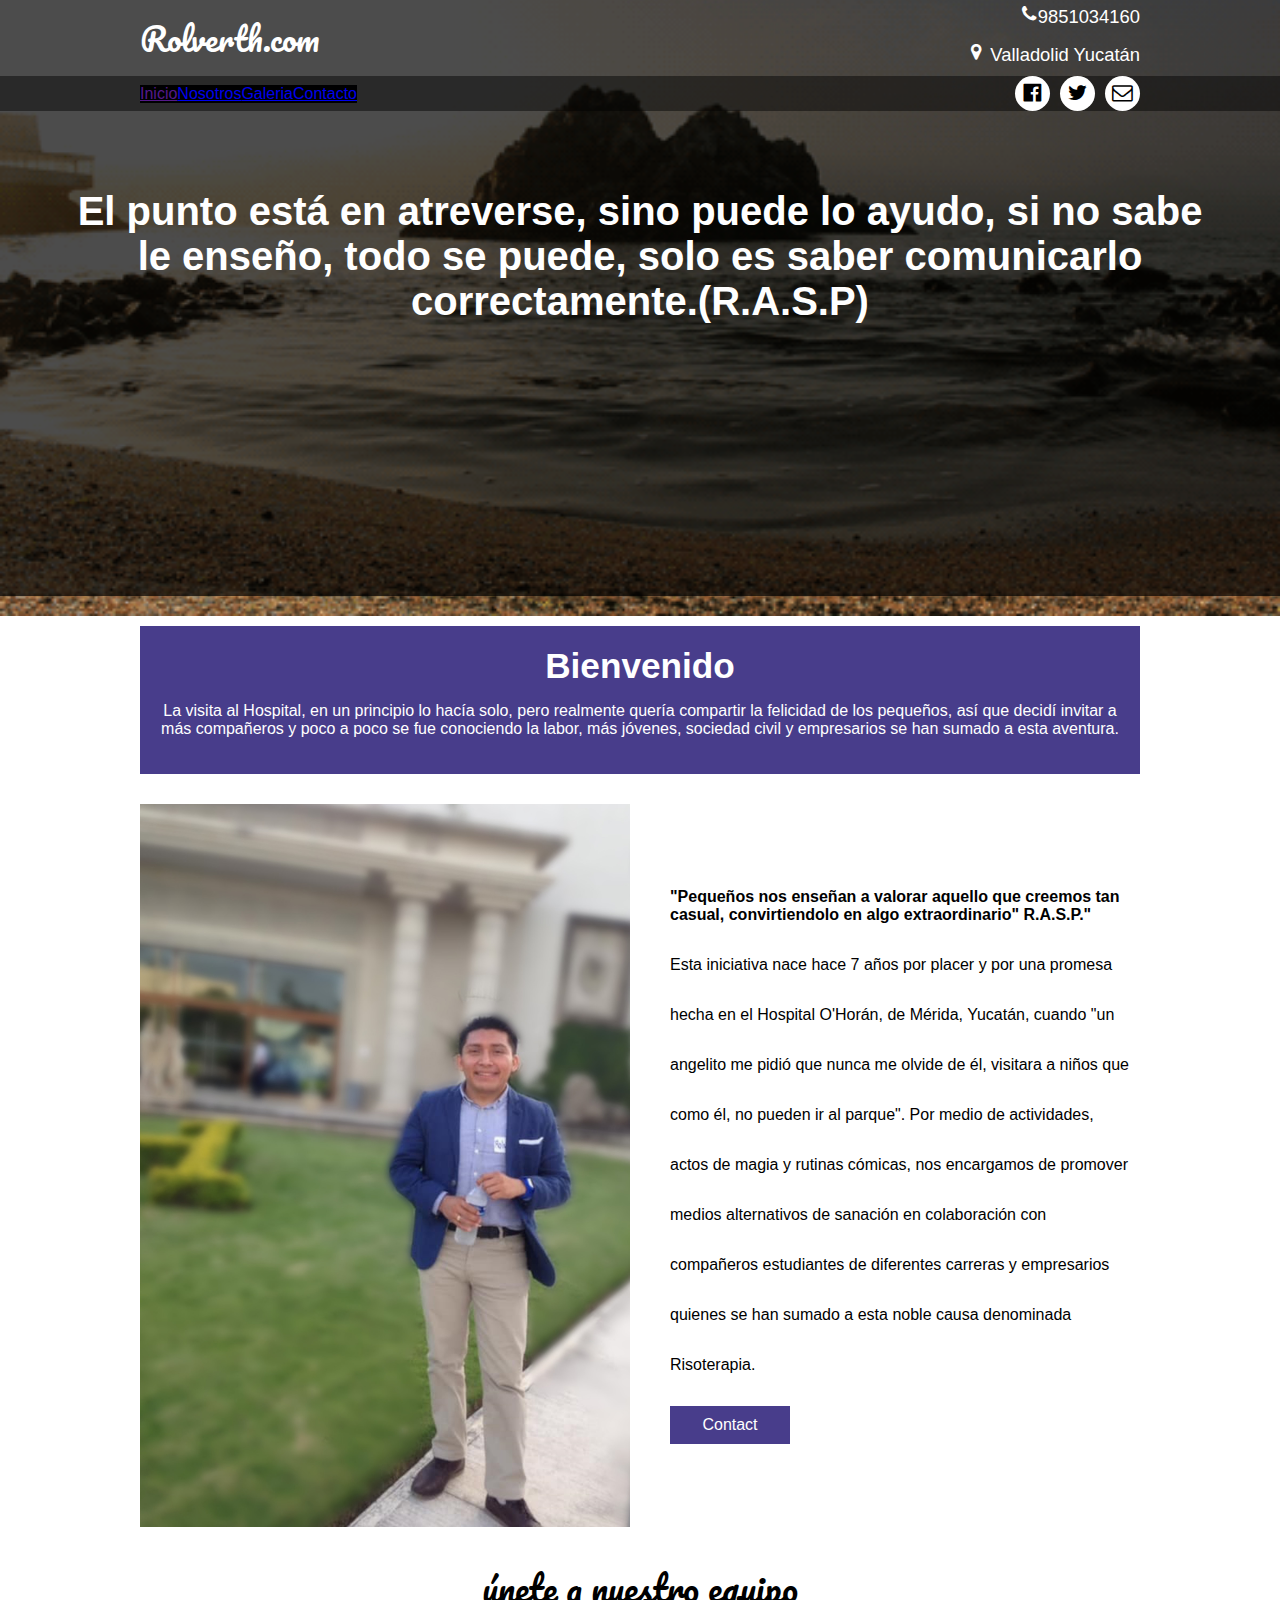
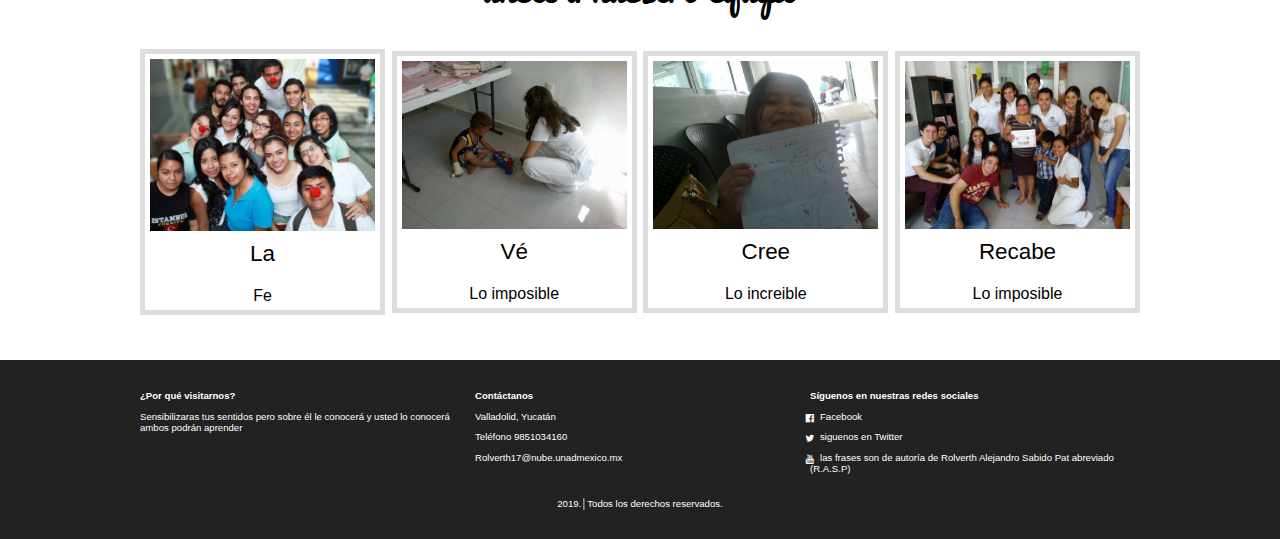
<file: index.html>
<!DOCTYPE html>
<html lang="es">
<head>
    <meta charset="UTF-8">
    <title>Rolverth.com</title>
    <meta name="viewport" content="width=device-width, user-scalable=yes, initial-scale=3.0, maximum-scale=1.0, minimum-scale=1.0">
    <link rel="stylesheet" href="css/estilos.css">
  <link rel="stylesheet" href="css/font.css">
</head>
<body>
     <header class="main-header">
        <div class="container container--flex">
            <div class="logo-container column column--50">
                <h1 class="logo">Rolverth.com</h1>
            </div>
            <div class="main-header__contactInfo column column--50">
                <p class="main-header__contactInfo__phone">
                    <span class="icon-phone">9851034160</span>
                </p>
                <p class="main-header__contactInfo__address">
                    <span class="icon-location"> Valladolid Yucatán</span>
                </p>
            </div>
        </div>
    </header>
   <nav class="main-nav">
       <div class="container container--flex">
       <span class="icon-menu" id="btnmenu"></span>
       <ul class="menu" id="menu">

	       <li class="menu__item"><a href="">Inicio</a></li>
           <li class="menu__item"><a href="paginas/nosotros.html">Nosotros</a></li>
           <li class="menu__item"><a href="paginas/galeria.html">Galeria</a></li>
           <li class="menu__item"><a href="paginas/contacto.html">Contacto</a></li>
</ul>
       <div class="social-icon">
           <a href="" class="social-icon__link"><span class="icon-facebook"></span></a>
           <a href="" class="social-icon__link"><span class="icon-twitter"></span></a>
           <a href="" class="social-icon__link"><span class="icon-mail"></span></a>
       </div>
       </div>
   </nav> 
   
   <section class="banner">
       <img src="img/Banner.gif" alt="" class="banner__img">
             <div class="banner__content">El punto está en atreverse, sino puede lo ayudo, si no sabe le enseño, todo se puede, solo es saber comunicarlo correctamente.(R.A.S.P)</div>
   </section>
   
   <main class="main">
       <section class="group group--color">
         <div class="container">
             <h2 class="main__title">Bienvenido</h2>
             <p class="main__txt">La visita al Hospital, en un principio lo hacía solo, pero realmente quería compartir la felicidad de los pequeños, así que decidí invitar a más compañeros y poco a poco se fue conociendo la labor, más jóvenes, sociedad civil y empresarios se han sumado a esta aventura.</p>
         </div>  
       </section>
       
       <section class="group main__about__description">
           <div class="container container--flex">
               <div class="column column--50">
                   <img src="img/F1.jpg" alt="">
               </div>
               <div class="column column--50">
                   <h3 class="column__title">"Pequeños nos enseñan a valorar aquello que creemos tan casual, convirtiendolo en algo extraordinario" R.A.S.P."</h3>
                   <p class="column__txt">Esta iniciativa nace hace 7 años por placer y por una promesa hecha en el Hospital O'Horán, de Mérida, Yucatán, cuando "un angelito me pidió que nunca me olvide de él, visitara a niños que como él, no pueden ir al parque".
Por medio de actividades, actos de magia y rutinas cómicas, nos encargamos de promover medios alternativos de sanación en colaboración con compañeros estudiantes de diferentes carreras y empresarios quienes se han sumado a esta noble causa denominada Risoterapia.</p>
                   <a href="" class="btn btn--contact">Contact</a>
               </div>
           </div>
       </section>
       
       <section class="group today-special">
           <h2 class="group__title">únete a nuestro equipo</h2>
           <div class="container container--flex">
               <div class="column column--50-25">
                   <img src="img/p1.jpg" alt="" class="today-special__img">
                   <div class="today-special__title">La</div>
                   <today-special__price> Fe </today-special__price>
               </div>
               <div class="column column--50-25">
                   <img src="img/p2.jpg" alt="" class="today-special__img">
                   <div class="today-special__title"> Vé </div>
                   <today-special__price> Lo imposible </today-special__price>
               </div>
               <div class="column column--50-25">
                   <img src="img/p3.jpg" alt="" class="today-special__img">
                   <div class="today-special__title">Cree</div>
                   <today-special__price>Lo increible</today-special__price>
               </div>
               <div class="column column--50-25">
                   <img src="img/p4.jpg" alt="" class="today-special__img">
                   <div class="today-special__title">Recabe</div>
                   <today-special__price>Lo imposible</today-special__price>
               </div>
           </div>
       </section>
 
   </main>
   <footer class="main-footer">
        <div class="container container--flex">
            <div class="column column--33">
               <h2 class="column__title">¿Por qué visitarnos?</h2>
               <p class="column__txt">Sensibilizaras tus sentidos pero sobre él le conocerá y usted lo conocerá ambos podrán aprender</p> 
            </div>
            <div class="column column--33">
               <h2 class="column__title">Contáctanos</h2>
               <p class="column__txt">Valladolid, Yucatán</p> 
               <p class="column__txt">Teléfono 9851034160</p> 
               <p class="column__txt">Rolverth17@nube.unadmexico.mx</p> 
            </div>
            <div class="column column--33">
               <h2 class="column__title">Síguenos en nuestras redes sociales</h2>
               <p class="column__txt"><a href="" class="icon-facebook">Facebook</a></p> 
               <p class="column__txt"><a href="" class="icon-twitter"></a>siguenos en Twitter</p> 
               <p class="column__txt"><a href="" class="icon-youtube"></a>las frases son de autoría de Rolverth Alejandro Sabido Pat abreviado (R.A.S.P)</p> 
            </div>
            <p class="copy">2019.│Todos los derechos reservados.</p>
        </div>
    </footer>
    <script src="js/menu.js"></script>  
</body>
</html>
</file>
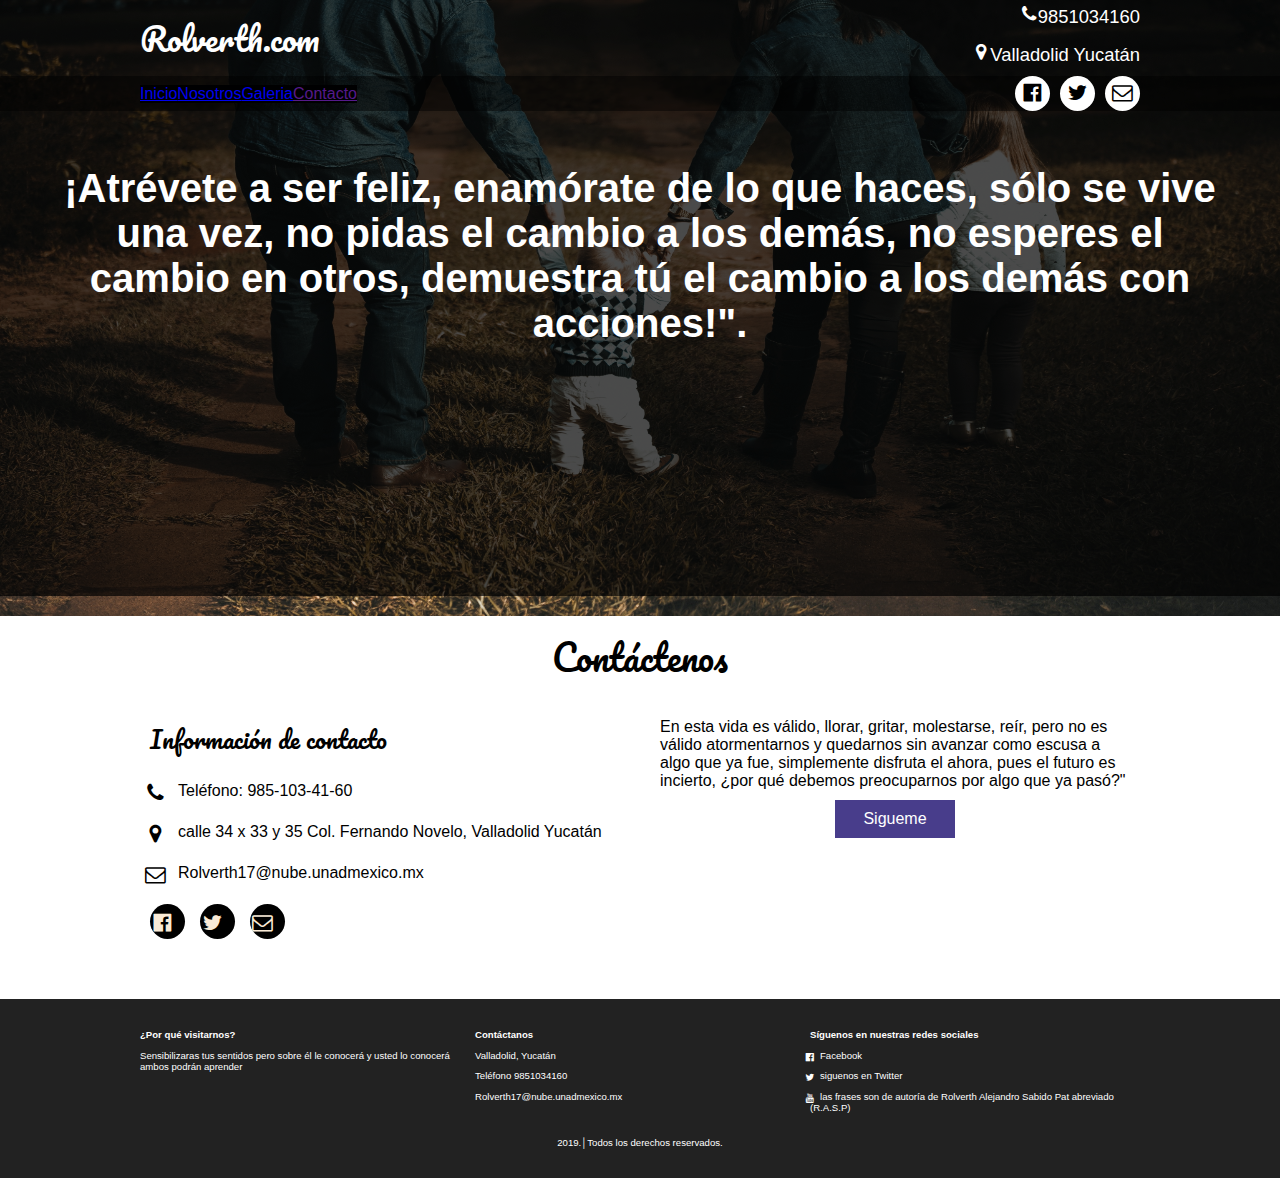
<file: paginas/contacto.html>
<!DOCTYPE html>
<html lang="es">
<head>
    <meta charset="UTF-8">
    <title>Contacto |Rolverth.com</title>
    <meta name="viewport" content="width=device-width, user-scalable=yes, initial-scale=3.0, maximum-scale=1.0, minimum-scale=1.0">
    <link rel="stylesheet" href="css/estilos.css">
    <link rel="stylesheet" href="css/contacto.css">
    <link rel="stylesheet" href="css/font.css">
</head>
<body>
    <header class="main-header">
        <div class="container container--flex">
            <div class="logo-container column column--50">
                <h1 class="logo">Rolverth.com</h1>
            </div>
            <div class="main-header__contactInfo column column--50">
                <p class="main-header__contactInfo__phone">
                    <span class="icon-phone">9851034160</span>
                </p>
                <p class="main-header__contactInfo__address">
                    <span class="icon-location">Valladolid Yucatán</span>
                </p>
            </div>
        </div>
    </header>
   <nav class="main-nav">
       <div class="container container--flex">
       <span class="icon-menu" id="btnmenu"></span>
       <ul class="menu" id="menu">
	       <li class="menu__item"><a href="../index.html">Inicio</a></li>
           <li class="menu__item"><a href="nosotros.html">Nosotros</a></li>
           <li class="menu__item"><a href="galeria.html">Galeria</a></li>
           <li class="menu__item"><a href="">Contacto</a></li>
 </ul>
       <div class="social-icon">
           <a href="" class="social-icon__link"><span class="icon-facebook"></span></a>
           <a href="" class="social-icon__link"><span class="icon-twitter"></span></a>
           <a href="" class="social-icon__link"><span class="icon-mail"></span></a>
       </div>
       </div>
   </nav> 
   
   <section class="banner">
       <img src="img/banner-contac.jpg" alt="" class="banner__img">
             <div class="banner__content"> ¡Atrévete a ser feliz, enamórate de lo que haces, sólo se vive una vez, no pidas el cambio a los demás, no esperes el cambio en otros, demuestra tú el cambio a los demás con acciones!".</div>
   </section>
   
          <main class="main">
<section class="group contact">
    <h2 class="group__title">Contáctenos</h2>
    <div class="container container--flex">
        <div class="contact-information column column--50">
            <h3 class="column__title">Información de contacto</h3>
        <p class="column__txt"></p>
        <p class="column__txt"></p>
        <p class="column__txt"><span class="icon-phone"></span>Teléfono: 985-103-41-60</p>
        <p class="column__txt"><span class="icon-location"></span>calle 34 x 33 y 35 Col. Fernando Novelo, Valladolid Yucatán</p>
        <p class="column__txt"><span class="icon-mail"></span>Rolverth17@nube.unadmexico.mx</p>
          <div class="social-icon">
           <a href="" class="social-icon__link"><span class="icon-facebook"></span></a>
           <a href="" class="social-icon__link"><span class="icon-twitter"></span></a>
           <a href="" class="social-icon__link"><span class="icon-mail"></span></a>
       </div>
       </div>
        <form action="enviar_prueba.php" method="post" class="formulario column column--50">
         
           <label for="" class="formulario__label">En esta vida es válido, llorar, gritar, molestarse, reír, pero no es válido atormentarnos y quedarnos sin avanzar como escusa a algo que ya fue, simplemente disfruta el ahora, pues el futuro es incierto, ¿por qué debemos preocuparnos por algo que ya pasó?"</label>
    
           <input type="submit" class="btn formulario__btn" value="Sigueme">
        </form>
    </div>
</section>
    </main>
   <footer class="main-footer">
        <div class="container container--flex">
            <div class="column column--33">
               <h2 class="column__title">¿Por qué visitarnos?</h2>
               <p class="column__txt">Sensibilizaras tus sentidos pero sobre él le conocerá y usted lo conocerá ambos podrán aprender</p> 
            </div>
            <div class="column column--33">
               <h2 class="column__title">Contáctanos</h2>
               <p class="column__txt">Valladolid, Yucatán</p> 
               <p class="column__txt">Teléfono 9851034160</p> 
               <p class="column__txt">Rolverth17@nube.unadmexico.mx</p> 
            </div>
            <div class="column column--33">
               <h2 class="column__title">Síguenos en nuestras redes sociales</h2>
               <p class="column__txt"><a href="" class="icon-facebook">Facebook</a></p> 
               <p class="column__txt"><a href="" class="icon-twitter"></a>siguenos en Twitter</p> 
               <p class="column__txt"><a href="" class="icon-youtube"></a>las frases son de autoría de Rolverth Alejandro Sabido Pat abreviado (R.A.S.P)</p> 
            </div>
            <p class="copy">2019.│Todos los derechos reservados.</p>
        </div>
    </footer>
    <script src="js/menu.js"></script>
     <script src="js/modal.js"></script>   
</body>
</html>
</file>
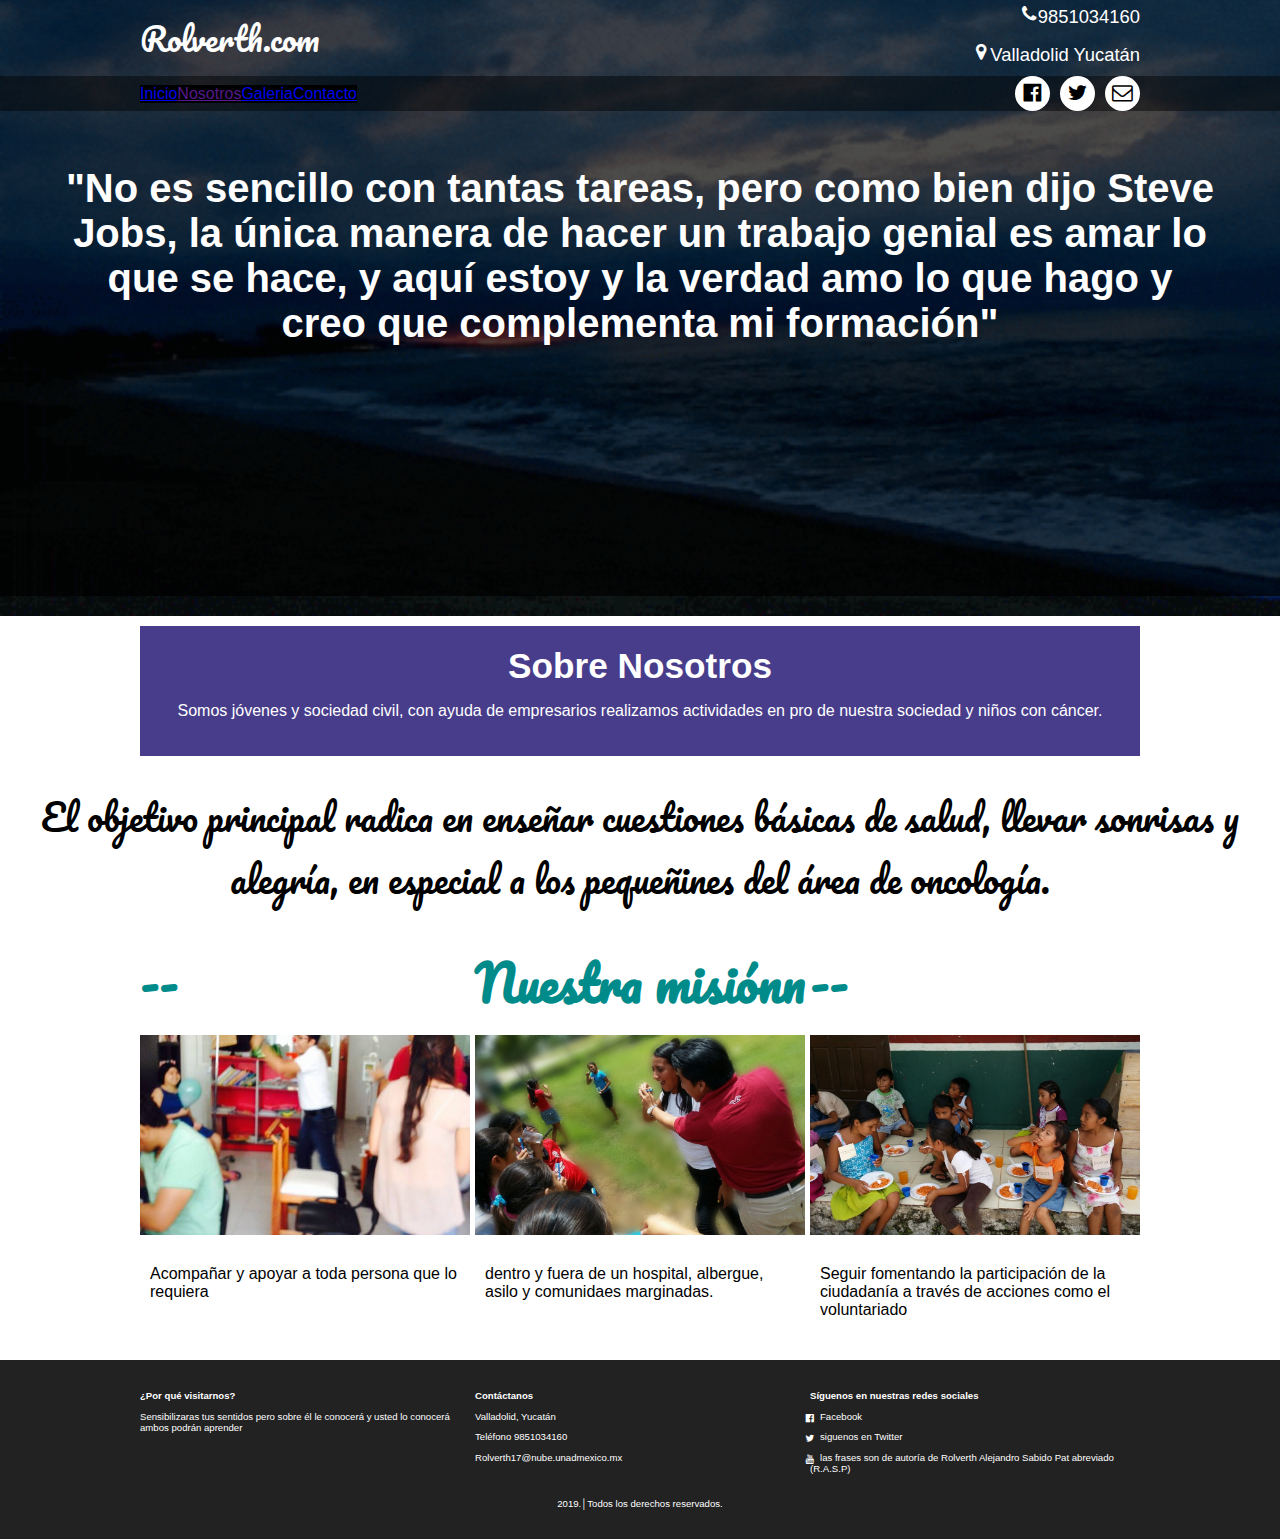
<file: paginas/nosotros.html>
<!DOCTYPE html>
<html lang="es">
<head>
    <meta charset="UTF-8">
    <title>Nosotros|Rolverth.com</title>
    <meta name="viewport" content="width=device-width, user-scalable=yes, initial-scale=3.0, maximum-scale=1.0, minimum-scale=1.0">
    <link rel="stylesheet" href="css/estilos.css">
    <link rel="stylesheet" href="css/nosotros.css">
    <link rel="stylesheet" href="css/font.css">
</head>
<body>
    <header class="main-header">
        <div class="container container--flex">
            <div class="logo-container column column--50">
                <h1 class="logo">Rolverth.com</h1>
            </div>
            <div class="main-header__contactInfo column column--50">
                <p class="main-header__contactInfo__phone">
                    <span class="icon-phone">9851034160</span>
                </p>
                <p class="main-header__contactInfo__address">
                    <span class="icon-location">Valladolid Yucatán</span>
                </p>
            </div>
        </div>
    </header>
   <nav class="main-nav">
       <div class="container container--flex">
       <span class="icon-menu" id="btnmenu"></span>
       <ul class="menu" id="menu">
	       <li class="menu__item"><a href="../index.html">Inicio</a></li>
           <li class="menu__item"><a href="">Nosotros</a></li>
           <li class="menu__item"><a href="galeria.html">Galeria</a></li>
           <li class="menu__item"><a href="nosotros.html">Contacto</a></li>
           </ul>
       <div class="social-icon">
           <a href="" class="social-icon__link"><span class="icon-facebook"></span></a>
           <a href="" class="social-icon__link"><span class="icon-twitter"></span></a>
           <a href="" class="social-icon__link"><span class="icon-mail"></span></a>
       </div>
       </div>
   </nav> 
   
   <section class="banner">
       <img src="img/banner-about.gif" alt="" class="banner__img">
             <div class="banner__content">"No es sencillo con tantas tareas, pero como bien dijo Steve Jobs, la única manera de hacer un trabajo genial es amar lo que se hace, y aquí estoy y la verdad amo lo que hago y creo que complementa mi formación"</div>
   </section>
   
   <main class="main">
       <section class="group group--color">
         <div class="container">
             <h2 class="main__title">Sobre Nosotros</h2>
             <p class="main__txt">Somos jóvenes y sociedad civil, con ayuda de empresarios realizamos actividades en pro de nuestra sociedad y niños con cáncer.</p>
         </div>  
       </section>
 <section class="group our-team">
     <h2 class="group__title">El objetivo principal radica en enseñar cuestiones básicas de salud, llevar sonrisas y alegría, en especial a los pequeñines del área de oncología.</h2>
     <div class="container container--flex">
         <div class="column column--33">
             <h3 class="our-team__title">--</h3>
             <img src="img/chef1.jpg" alt="" class="our-team__img">
             <p class="our-team__txt">Acompañar y apoyar a toda persona que lo requiera</p>
         </div>
         <div class="column column--33">
             <h3 class="our-team__title">Nuestra misiónn</h3>
             <img src="img/chef2.jpg" alt="" class="our-team__img">
             <p class="our-team__txt">dentro y fuera de un hospital, albergue, asilo y comunidaes marginadas.</p>
         </div>
         <div class="column column--33">
             <h3 class="our-team__title">--</h3>
             <img src="img/chef3.jpg" alt="" class="our-team__img">
             <p class="our-team__txt">Seguir fomentando la participación de la ciudadanía a través de acciones como el voluntariado</p>
         </div>
     </div>
 </section>
   </main>
   <footer class="main-footer">
        <div class="container container--flex">
            <div class="column column--33">
               <h2 class="column__title">¿Por qué visitarnos?</h2>
               <p class="column__txt">Sensibilizaras tus sentidos pero sobre él le conocerá y usted lo conocerá ambos podrán aprender</p> 
            </div>
            <div class="column column--33">
               <h2 class="column__title">Contáctanos</h2>
               <p class="column__txt">Valladolid, Yucatán</p> 
               <p class="column__txt">Teléfono 9851034160</p> 
               <p class="column__txt">Rolverth17@nube.unadmexico.mx</p> 
            </div>
            <div class="column column--33">
               <h2 class="column__title">Síguenos en nuestras redes sociales</h2>
               <p class="column__txt"><a href="" class="icon-facebook">Facebook</a></p> 
               <p class="column__txt"><a href="" class="icon-twitter"></a>siguenos en Twitter</p> 
               <p class="column__txt"><a href="" class="icon-youtube"></a>las frases son de autoría de Rolverth Alejandro Sabido Pat abreviado (R.A.S.P)</p> 
            </div>
            <p class="copy">2019.│Todos los derechos reservados.</p>
        </div>
    </footer>
    <script src="js/menu.js"></script>  
</body>
</html>
</file>
<file: css/estilos.css>
@font-face {
    font-family:"Pacifico";
        src: url(../fonts/Pacifico-Regular.ttf);
}
@font-face {
    font-family:"Monstserrat";
        src: url(../fonts/Pacifico-Regular.ttf);
}
@font-face {
    font-family:"Monserrat";
    font-weight:bold;
        src: url(../fonts/Pacifico-Regular.ttf);
}
* {
  box-sizing: border-box;
}
body {
  font-family: 'Montserrat', sans-serif;
    margin: 0;
}
/*------------Estilos base----------*/
img{
    display: block;
    width: 100%;
    max-width: 100%;
}
h1, h2, h3, h4, h5, h6 {
    margin: 0;
}
.container {
    width: 100%;
    margin: auto;
}
.container--flex {
    display: flex;
    flex-wrap: wrap;
    justify-content: space-between;
    align-items: center;
}
.column{
    width: 100%;
}

/*------------Estilos header----------*/

.main-header {
    width: 100%;
}
.logo {
    font-size: 2.0em;
    color: darkslateblue;
    padding: 10px;
    font-family: 'Pacifico', cursive;
    font-weight: 100;
}
.main-header__contactInfo__phone {
    background: darkslateblue;
    color: white;
    margin: 0 auto;
    padding: 5px;
}
.main-header__contactInfo__address {
    padding: 10px;
    margin: 0;
}
.main [class*="icon-"]:before {
    position: relative;
    top: 2px;
    right: 5px;
}

/*------------Estilos del menú----------*/
.main-nav {
    width: 100%;
    position: relative;
    z-index: 2000;
    padding: 2px;
}
.icon-menu {
    display: block;
    color: white;
    border: 1px solid white;
    border-radius: 2px;
    width: 40px;
    height: 40px;
    line-height: 45px;
    text-align: center;
    cursor: pointer;
    font-size: 1.5em;
}

.social-icon {
    display: flex;
    justify-content: space-between;
}

.social-icon [class*="icon-"] {
    color: black;
    margin-left: 10px;
    display: flex;
    justify-content: center;
    align-items: center;
    font-size: 1.3em;
    width: 35px;
    height: 35px;
    background: white;
    border-radius: 50%;
}
.social-icon__link {
    text-decoration: none;
}
.menu{
    position: absolute;
    top: 60px;
    left: 0;
    width: 100%;
    background: rgba(0,0,0.85);
    padding: 0;
    margin: 0;
    list-style: none;
    text-align: center;
    height: 0;
    overflow: hidden;
    transition: height .3s linear;
}
.menu__link {
    display: block;
    padding: 15px;
    color: white;
    text-decoration: none;
    }
.menu__link:hover {
    background:darkslateblue;
}
.menu__link--select {
    background: darkslateblue; 
}
.mostrar {
height: 196px;
}

/*------------Estilos del banner----------*/

.banner {
    margin-top: -55px;
    position: relative;
}
.banner:before {
    content: '';
    position: absolute;
    width: 100%;
    height: 100%;
    background: rgba(0,0,0,0.7);
    z-index: 1000;
    top: 0;
    }
.banner__imag {
    width: 100%;
    height: 500px;
    object-fit: cover;
}
.banner__content {
    width: 90%;
    color: white;
    text-align: center;
    position: absolute;
    z-index: 1500;
    top: 50%;
    left: 50%;
    transform: translateX(-50%) translateY(-50%);
    font-size: 1.5em;
    font-weight: bold;
}

/*------------Estilos principales----------*/

.group--color .container {
    background: darkslateblue;
    color: White;
    padding: 1px;
    text-align: center;
}

.main__tittle {
    margin: 15px 0;
    font-size: 1.8em;
    font-family: 'Pacifico', cursive;
    font-weight: 100;
}

.column__tittle {
    font-size: 1.3em;
}

.main__about__description .column:nth-child(2) {
    padding: 10px;
}
.btn {
    display: block;
    text-align: center;
    text-decoration: none;
    width: 120px;
    background: darkslateblue;
    color: white;
    padding: 10px;
    margin: 10px auto;
}
.group__title { 
    font-family: 'Pacifico', cursive;
    text-align: center;
    font-weight: 100;
    font-size: 1.8em;
    margin: 30px;
}

.today-special .column {
    margin-bottom: 30px;
    text-align: center;
}
.today-especial__img {
    margin: auto;
    max-width: 350px;
}
.today-special__title {
    font-size: 1.3em;
    padding-top: 10px;
    padding-bottom: 20px;
}
.today-special__price {
    font-size: 1.5em;
    color: darkslateblue;
    font-weight: bold;
}

/*------------Estilos del footer----------*/
.main-footer  {
    background: #222;
    color: white;
    padding: 1px;
    padding-top: 1px;
    padding-bottom: 10px;
    font-size: 0.6em;
}
.copy {
    text-align: center;
    margin: auto;
    margin-top: 15px;
}

.main-footer [class*="icon-"] {
    color: white;
    text-decoration: none;
}

.main-footer [class*="icon-"]:before {
    position: relative;
    top: 3px;
    right: 5px;
}

/*------------Estilos responsive----------*/

@media screen and (min-width:480px) {
 .logo  {
     color: white
    }
    .main-header__contactInfo{
    text-align: right;
    }
    .main-header__contactInfo__phone {
        background: none;
    }
    .main-header__contactInfo__address {
        color: white;
    }
    .main-nav {
        background: rgba(0,0,0,0.45)
}
 .banner {
        margin-top: -195px;
        z-index: -200;
    }
    .banner {
        height: 680px;
    }
    .banner__contene {
        font-size: 2em;
    }
    .main{
      padding-bottom: 15px;   
    }
      .main__about__description .column:nth-child(2) {
      padding-left: 20px;
      font-size: .9em;
    }
    .main__about__description .btn {
        margin: 0;
    }
    .today-special .column {
        border: 5px solid #ddd;
        padding: 5px;
}
    .today-especial__img {
        height: 200px;
        object-fit: cover;
}
    .main-footer .container--flex{
        align-items: flex-start;
    }
    .column--50 {
        width: 49%;
    }
    .column--50-25 {
       width: 49%;
    }
    .column--33 {
        width: 33%;
    }
}

@media screen and (min-width:768px) {
    .main__title {
        font-size: 2.2em;
    }
    .main__about__description{
        margin-top: 3px;
    }
    .main__about__description .column--50:nth-child(2) {
        font-size: 1em;
    }
    .main__about__description .column--50:nth-child(2) .column__text{
       line-height: 30px;  
    }
    .column--50-25 {
        width: 24.5%;
    }
    .column__title {
        font-size: 1.0em;
    }
    .group__title {
        font-size: 2.2em;
    }
}

@media screen and (min-width:1024px) {
    .container {
        width: 1000px;
    }
    .logo {
        font-size: 2em;
        padding: 0;
    }
    .main-header__contactInfo__phone, .main-header__contactInfo__address {
    padding-right: 0;
        font-size: 1.15em;
    }
    .main-nav {
        padding: 0;
    }
    .banner__img {
        height: 700px;
    }
    .banner__content {
        font-size: 2.5em;
}
    .icon-menu {
        display: none;
    }
    .menu {
        position: static;
        display: flex;
        height: auto;
        width: auto;
    }
    .menu__link {
        padding: 20px;
    }
    .group--color .container {
        margin-top: 30px;
        margin-bottom: 30px;
        padding: 20px;
}
    .main__tittle {
        font-size: 2.3em;
    }
    .main__about__description  .column--50:nth-child(2) .column__txt {
    line-height: 50px;
    }
    .today-special__title {
        font-size: 1.4em;
    }
    today-special__title {
        font-size: 1.8em;
}
    .main-footer {
        padding-top: 30px;
        padding-bottom: 30px;
    }
}

@media screen and (min-width:1600px) {
    .container {
        width: 100px;
    }
    .banner__img {
        height: 750px;
    }
    .main__about__description .column:nth-child(1) .img {
        width: 1400%;
        height: 350px;
        object-fit: cover;
    }
    .today-special__img  {
        height: 300px;
    }
}
</file>
<file: css/font.css>
@charset "UTF-8";

@font-face {
  font-family: "sitio-web";
  src:url("../fonts/sitio-web.eot");
  src:url("../fonts/sitio-web.eot?#iefix") format("embedded-opentype"),
    url("../fonts/sitio-web.woff") format("woff"),
    url("../fonts/sitio-web.ttf") format("truetype"),
    url("../fonts/sitio-web.svg#sitio-web") format("svg");
  font-weight: normal;
  font-style: normal;

}

[data-icon]:before {
  font-family: "sitio-web" !important;
  content: attr(data-icon);
  font-style: normal !important;
  font-weight: normal !important;
  font-variant: normal !important;
  text-transform: none !important;
  speak: none;
  line-height: 1;
  -webkit-font-smoothing: antialiased;
  -moz-osx-font-smoothing: grayscale;
}

[class^="icon-"]:before,
[class*=" icon-"]:before {
  font-family: "sitio-web" !important;
  font-style: normal !important;
  font-weight: normal !important;
  font-variant: normal !important;
  text-transform: none !important;
  speak: none;
  line-height: 1;
  -webkit-font-smoothing: antialiased;
  -moz-osx-font-smoothing: grayscale;
}

.icon-facebook:before {
  content: "\61";
}
.icon-twitter:before {
  content: "\62";
}
.icon-youtube:before {
  content: "\63";
}
.icon-mail:before {
  content: "\64";
}
.icon-location:before {
  content: "\65";
}
.icon-phone:before {
  content: "\66";
}
.icon-menu:before {
  content: "\67";
}
</file>
<file: paginas/css/estilos.css>
@font-face {
    font-family:"Pacifico";
        src: url(../fonts/Pacifico-Regular.ttf);
}
@font-face {
    font-family:"Monstserrat";
        src: url(../fonts/Pacifico-Regular.ttf);
}
@font-face {
    font-family:"Monserrat";
    font-weight:bold;
        src: url(../fonts/Pacifico-Regular.ttf);
}
* {
  box-sizing: border-box;
}
body {
  font-family: 'Montserrat', sans-serif;
    margin: 0;
}
/*------------Estilos base----------*/
img{
    display: block;
    width: 100%;
    max-width: 100%;
}
h1, h2, h3, h4, h5, h6 {
    margin: 0;
}
.container {
    width: 100%;
    margin: auto;
}
.container--flex {
    display: flex;
    flex-wrap: wrap;
    justify-content: space-between;
    align-items: center;
}
.column{
    width: 100%;
}

/*------------Estilos header----------*/

.main-header {
    width: 100%;
}
.logo {
    font-size: 2.0em;
    color: darkslateblue;
    padding: 10px;
    font-family: 'Pacifico', cursive;
    font-weight: 100;
}
.main-header__contactInfo__phone {
    background: darkslateblue;
    color: white;
    margin: 0 auto;
    padding: 5px;
}
.main-header__contactInfo__address {
    padding: 10px;
    margin: 0;
}
.main [class*="icon-"]:before {
    position: relative;
    top: 2px;
    right: 5px;
}

/*------------Estilos del menú----------*/
.main-nav {
    width: 100%;
    position: relative;
    z-index: 2000;
    padding: 2px;
}
.icon-menu {
    display: block;
    color: white;
    border: 1px solid white;
    border-radius: 2px;
    width: 40px;
    height: 40px;
    line-height: 45px;
    text-align: center;
    cursor: pointer;
    font-size: 1.5em;
}

.social-icon {
    display: flex;
    justify-content: space-between;
}

.social-icon [class*="icon-"] {
    color: black;
    margin-left: 10px;
    display: flex;
    justify-content: center;
    align-items: center;
    font-size: 1.3em;
    width: 35px;
    height: 35px;
    background: white;
    border-radius: 50%;
}
.social-icon__link {
    text-decoration: none;
}
.menu{
    position: absolute;
    top: 60px;
    left: 0;
    width: 100%;
    background: rgba(0,0,0.85);
    padding: 0;
    margin: 0;
    list-style: none;
    text-align: center;
    height: 0;
    overflow: hidden;
    transition: height .3s linear;
}
.menu__link {
    display: block;
    padding: 15px;
    color: white;
    text-decoration: none;
    }
.menu__link:hover {
    background:darkslateblue;
}
.menu__link--select {
    background: darkslateblue; 
}
.mostrar {
height: 196px;
}

/*------------Estilos del banner----------*/

.banner {
    margin-top: -55px;
    position: relative;
}
.banner:before {
    content: '';
    position: absolute;
    width: 100%;
    height: 100%;
    background: rgba(0,0,0,0.7);
    z-index: 1000;
    top: 0;
    }
.banner__imag {
    width: 100%;
    height: 500px;
    object-fit: cover;
}
.banner__content {
    width: 90%;
    color: white;
    text-align: center;
    position: absolute;
    z-index: 1500;
    top: 50%;
    left: 50%;
    transform: translateX(-50%) translateY(-50%);
    font-size: 1.5em;
    font-weight: bold;
}

/*------------Estilos principales----------*/

.group--color .container {
    background: darkslateblue;
    color: White;
    padding: 1px;
    text-align: center;
}

.main__tittle {
    margin: 15px 0;
    font-size: 1.8em;
    font-family: 'Pacifico', cursive;
    font-weight: 100;
}

.column__tittle {
    font-size: 1.3em;
}

.main__about__description .column:nth-child(2) {
    padding: 10px;
}
.btn {
    display: block;
    text-align: center;
    text-decoration: none;
    width: 120px;
    background: darkslateblue;
    color: white;
    padding: 10px;
    margin: 10px auto;
}
.group__title { 
    font-family: 'Pacifico', cursive;
    text-align: center;
    font-weight: 100;
    font-size: 1.8em;
    margin: 30px;
}

.today-special .column {
    margin-bottom: 30px;
    text-align: center;
}
.today-especial__img {
    margin: auto;
    max-width: 350px;
}
.today-special__title {
    font-size: 1.3em;
    padding-top: 10px;
    padding-bottom: 20px;
}
.today-special__price {
    font-size: 1.5em;
    color: darkslateblue;
    font-weight: bold;
}

/*------------Estilos del footer----------*/
.main-footer  {
    background: #222;
    color: white;
    padding: 1px;
    padding-top: 1px;
    padding-bottom: 10px;
    font-size: 0.6em;
}
.copy {
    text-align: center;
    margin: auto;
    margin-top: 15px;
}

.main-footer [class*="icon-"] {
    color: white;
    text-decoration: none;
}

.main-footer [class*="icon-"]:before {
    position: relative;
    top: 3px;
    right: 5px;
}

/*------------Estilos responsive----------*/

@media screen and (min-width:480px) {
 .logo  {
     color: white
    }
    .main-header__contactInfo{
    text-align: right;
    }
    .main-header__contactInfo__phone {
        background: none;
    }
    .main-header__contactInfo__address {
        color: white;
    }
    .main-nav {
        background: rgba(0,0,0,0.45)
}
 .banner {
        margin-top: -195px;
        z-index: -200;
    }
    .banner {
        height: 680px;
    }
    .banner__contene {
        font-size: 2em;
    }
    .main{
      padding-bottom: 15px;   
    }
      .main__about__description .column:nth-child(2) {
      padding-left: 20px;
      font-size: .9em;
    }
    .main__about__description .btn {
        margin: 0;
    }
    .today-special .column {
        border: 5px solid #ddd;
        padding: 5px;
}
    .today-especial__img {
        height: 200px;
        object-fit: cover;
}
    .main-footer .container--flex{
        align-items: flex-start;
    }
    .column--50 {
        width: 49%;
    }
    .column--50-25 {
       width: 49%;
    }
    .column--33 {
        width: 33%;
    }
}

@media screen and (min-width:768px) {
    .main__title {
        font-size: 2.2em;
    }
    .main__about__description{
        margin-top: 3px;
    }
    .main__about__description .column--50:nth-child(2) {
        font-size: 1em;
    }
    .main__about__description .column--50:nth-child(2) .column__text{
       line-height: 30px;  
    }
    .column--50-25 {
        width: 24.5%;
    }
    .column__title {
        font-size: 1.0em;
    }
    .group__title {
        font-size: 2.2em;
    }
}

@media screen and (min-width:1024px) {
    .container {
        width: 1000px;
    }
    .logo {
        font-size: 2em;
        padding: 0;
    }
    .main-header__contactInfo__phone, .main-header__contactInfo__address {
    padding-right: 0;
        font-size: 1.15em;
    }
    .main-nav {
        padding: 0;
    }
    .banner__img {
        height: 700px;
    }
    .banner__content {
        font-size: 2.5em;
}
    .icon-menu {
        display: none;
    }
    .menu {
        position: static;
        display: flex;
        height: auto;
        width: auto;
    }
    .menu__link {
        padding: 20px;
    }
    .group--color .container {
        margin-top: 30px;
        margin-bottom: 30px;
        padding: 20px;
}
    .main__tittle {
        font-size: 2.3em;
    }
    .main__about__description  .column--50:nth-child(2) .column__txt {
    line-height: 50px;
    }
    .today-special__title {
        font-size: 1.4em;
    }
    today-special__title {
        font-size: 1.8em;
}
    .main-footer {
        padding-top: 30px;
        padding-bottom: 30px;
    }
}

@media screen and (min-width:1600px) {
    .container {
        width: 100px;
    }
    .banner__img {
        height: 750px;
    }
    .main__about__description .column:nth-child(1) .img {
        width: 1400%;
        height: 350px;
        object-fit: cover;
    }
    .today-special__img  {
        height: 300px;
    }
}
</file>
<file: paginas/css/contacto.css>
.contact-information {
    padding: 10px;
    padding-top: 0;
    margin-bottom: 30px;
    border-bottom: 1px solid #De423A;
}
.contact-information .column__title {
    font-family:  'Pacifico', cursive;
    font-weight: 100;
}
.contact-information [class*="icon-"] {
    font-size: 1.3em;
    margin-right: 7px;
    position: relative;
    top: 5px;
}
.contact-information .social-icon {
 justify-content: flex-start;
    margin-bottom: 10px;
}
.contact-information .social-icon [class*="icon-"] {
 background: black;
    color: antiquewhite;
    margin-left: 0;
    margin-right: 15px;
}
.formulario {
 padding: 10px;
padding-top: 0;
}
.formulario_label, .formulario__imput-txt, .formulario__textarea {
 display: block;
    width: 100%;
}
.formulario_input-txt {
 padding: 10px;
    margin-bottom: 10px;
}
.formulario__textarea {
 min-height: 100px;
    min-width: 100%;
    max-width: 100%;
    max-height: 200px;
}
.formulario__btn {
 border: none;
    cursor: pointer;
    font-size: 1em;
}

@media screen and (min-width:480px) {
    .contact .container--flex {
    align-items: flex-start;
}
 .contact-information p   {
     font-size: .75em;
}
    .contact-information {
     border-right: 1px solid #DEA423A;
        border-bottom: none;
    }
}
@media screen and (min-width:768px) {
    .contact-information p {
     font-size: 1em;   
    }
.contact-information .column__title {
    font-size: 1.5em;    
    }
}
</file>
<file: paginas/css/font.css>
@charset "UTF-8";

@font-face {
  font-family: "sitio-web";
  src:url("../fonts/sitio-web.eot");
  src:url("../fonts/sitio-web.eot?#iefix") format("embedded-opentype"),
    url("../fonts/sitio-web.woff") format("woff"),
    url("../fonts/sitio-web.ttf") format("truetype"),
    url("../fonts/sitio-web.svg#sitio-web") format("svg");
  font-weight: normal;
  font-style: normal;

}

[data-icon]:before {
  font-family: "sitio-web" !important;
  content: attr(data-icon);
  font-style: normal !important;
  font-weight: normal !important;
  font-variant: normal !important;
  text-transform: none !important;
  speak: none;
  line-height: 1;
  -webkit-font-smoothing: antialiased;
  -moz-osx-font-smoothing: grayscale;
}

[class^="icon-"]:before,
[class*=" icon-"]:before {
  font-family: "sitio-web" !important;
  font-style: normal !important;
  font-weight: normal !important;
  font-variant: normal !important;
  text-transform: none !important;
  speak: none;
  line-height: 1;
  -webkit-font-smoothing: antialiased;
  -moz-osx-font-smoothing: grayscale;
}

.icon-facebook:before {
  content: "\61";
}
.icon-twitter:before {
  content: "\62";
}
.icon-youtube:before {
  content: "\63";
}
.icon-mail:before {
  content: "\64";
}
.icon-location:before {
  content: "\65";
}
.icon-phone:before {
  content: "\66";
}
.icon-menu:before {
  content: "\67";
}
</file>
<file: paginas/css/nosotros.css>
our-team {
    text-align: center;
    margin-bottom: 20px;
    }
.our-team .container--flex {
align-items: flex-start;
}
.our-team__title {
    font-family: 'Pacifico', cursive;
    color:darkcyan;
    font-weight: bold;
    font-size: 1.8em;
    margin-bottom: 10px;
    }
.our-team__img {
    width: 200px;
    height: 200px;
    object-fit: cover;
    border-radius: 0%;
    margin: auto;
    margin-bottom: 20px;
}
.our-team__txt {
    padding: 10px;
    }

@media screen and (min-width:480px){
    .our-team__img{
        width: 150px;
        height: 150px;
    }
}

@media screen and (min-width:768px){
    .our-team__img{
        width: 220px;
        height: 220px;
    }
}

@media screen and (min-width:1024px){
    .our-team__img{
        width: 300px;
        height: 310px;
    }
    .our-team__title {
        font-size: 3em;
    }
}

@media screen and (min-width:480px){
    .our-team__img{
        width: 400px;
        height: 200px;
    }
}
</file>
